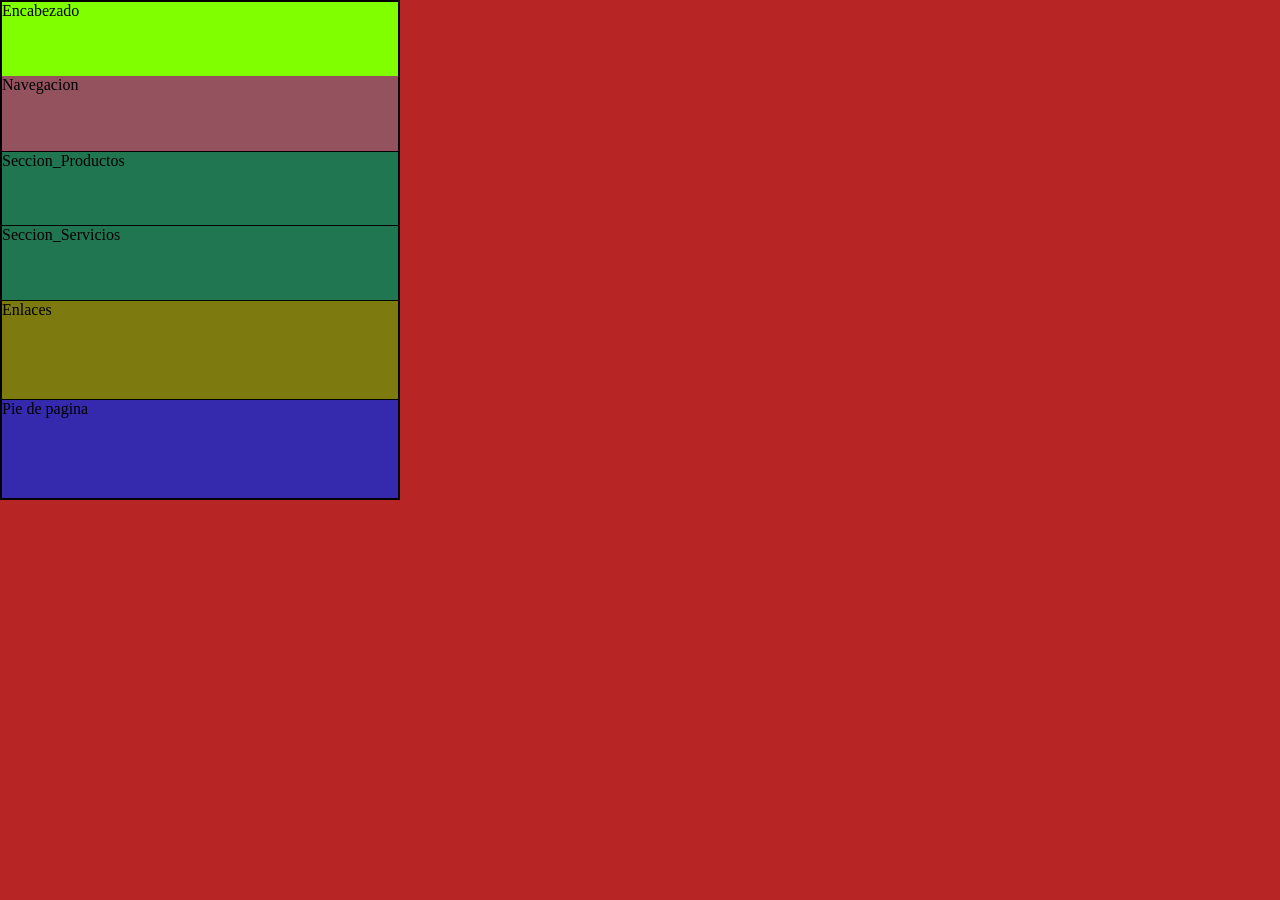
<file: class09-09/index.html>
<!DOCTYPE html>
<html lang="es">
<head>
    <meta charset="UTF-8">
    <meta name="viewport" content="width=device-width, initial-scale=1.0">
    <title>Document</title>
    <link rel="stylesheet" href="./CSS/styless.css">
</head>
<body>
   
    <div class="caja">

    <header>
        Encabezado
    </header>
    <nav>
        Navegacion
    </nav>
    <main>
        <section>
            Seccion_Productos
        </section>
        <section>
            Seccion_Servicios
        </section>
        </main>
    <aside>
        Enlaces
    </aside>
    <footer>
        Pie de pagina
    </footer>
    </div> 

</body>
</html>
</file>
<file: class09-09/CSS/styless.css>
* {
    padding: 0;
    margin: 0;
    box-sizing: border-box;
}

body {
    height: 100vh;
    width: 100vw;
    background-color: rgb(183, 37, 37);
    box-sizing: border-box;
}
.caja{
width: 400px;
height: 500px;
display: flex;
flex-direction: column;
border: 2px solid black;

}
header{

    width: 100%;
    height: 15%;
    background-color: chartreuse;
}
nav{
    width: 100%;
    height: 15%;
    background-color: rgb(147, 82, 93);
}
main{
    width: 100%;
    height: 30%;
    background-color: rgb(21, 51, 128);
    display: flex;
    flex-direction: column;
}
main section{
    width: 100%;
    height: 50%;
    background-color: rgb(33, 118, 82);
    border-top: 1px solid black;

}
aside{
    width: 100%;
    height: 20%;
    background-color: rgb(125, 122, 15);
    border-top: 1px solid black;
}
footer{
    width: 100%;
    height: 20%;
    background-color: rgb(53, 42, 174);
    border-top: 1px solid black; 
}
@media (max-width: 480px) {
    .caja{
        width: 100%;
        height: 100vh;
    }
    header{
        width: 100%;
        
    }
    nav{
        width: 100%;
        
    }
    main{
        width: 100%;
        
    }
    aside{
        width: 100%;
    }
    footer{
        width: 100%;
    }
}
@media (min-width: 481px) and (max-width: 780px) {
.caja{
    width: 100vw;
    height: 100vh;
    display: flex;
    flex-flow:row wrap;
}
header{
width: 80%;
height: 20%;
}    
nav{
width: 20%;
height: 20%;

}
main{
width: 100%;
height: 60%;
display: flex;
flex-direction: column;

}
main section{
    width: 100%;
    height: 50%;
}
aside{
    width: 30%;
    height: 20%;
    order:5;
}

footer{
    width: 70%;
    height: 20%;
    order:4;
}

}
@media (min-width: 781px) and (max-width: 1024px) {
    .caja{
        width: 100vw;
        height: 100vh;
        display: grid;

        grid-template-columns: 30% 50% 20%;
        grid-template-rows: repeat(4, 25%);
        grid-template-areas:
        "header header header"
        "nav main aside"
        "nav section aside";
        "nav footer footer";
    }
    header{
    
    }    
    nav{
  
    }
    main{
 

    }
    main section{
 
    }
    aside{
 
    }

    footer{
 
    }

}
</file>
